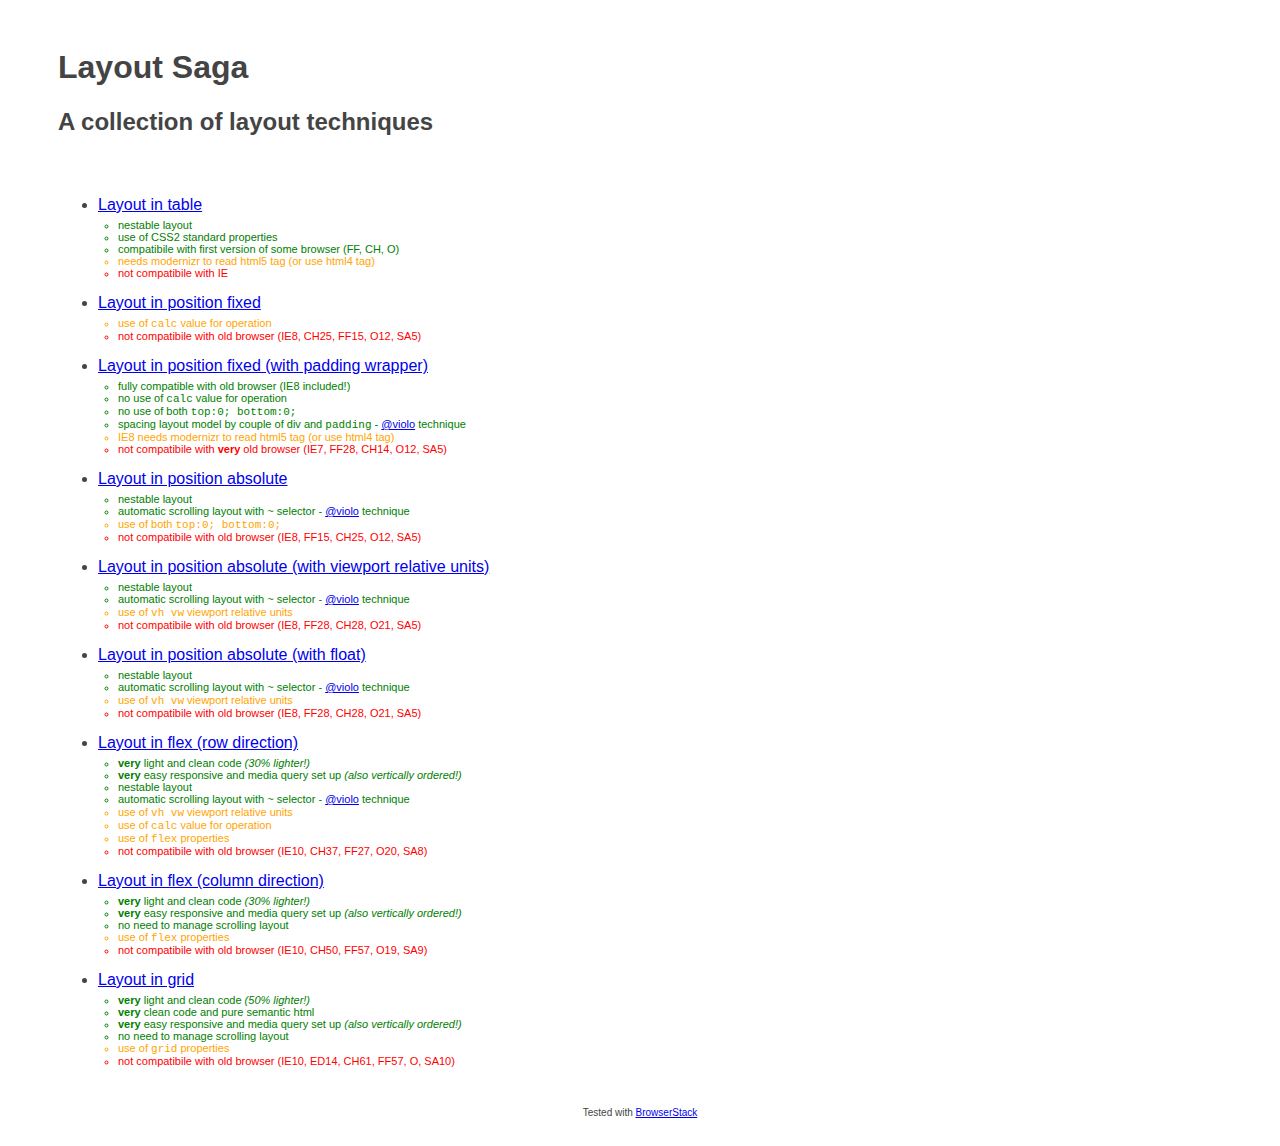
<file: index.html>
<!DOCTYPE html>
<html lang="it">
    <head>
        <title>Layout Saga</title>
        <meta charset="utf-8" />
        <meta http-equiv="X-UA-Compatible" content="IE=edge" />
        <meta name="viewport" content="width=device-width, initial-scale=1.0, maximum-scale=1.0, user-scalable=no" />
        <link rel="stylesheet" href="css/style.css" media="all">
    </head>
    <body>
        <h1>Layout Saga</h1>
        <h2>A collection of layout techniques</h2>
        <ul class="layout_list">    
            <li>
                <a href="layout_table.html">Layout in table</a>
                <ul class="layout_list__item__sublist">
                    <li class="m-pros">nestable layout</li>
                    <li class="m-pros">use of CSS2 standard properties</li>
                    <li class="m-pros">compatibile with first version of some browser (FF, CH, O)</li>
                    <li class="m-warning">needs modernizr to read html5 tag (or use html4 tag)</li>
                    <li class="m-cons">not compatibile with IE</li>
                </ul>
            </li>
            <li>
                <a href="layout_position_fixed.html">Layout in position fixed</a>
                <ul class="layout_list__item__sublist">
                    <li class="m-warning">use of <code>calc</code> value for operation</li>
                    <li class="m-cons">not compatibile with old browser (IE8, CH25, FF15, O12, SA5)</li>
                </ul>
            </li>
            <li class="layout_list__item">
                <a href="layout_position_fixed_wrapper.html">Layout in position fixed (with padding wrapper)</a>
                <ul class="layout_list__item__sublist">
                    <li class="m-pros">fully compatible with old browser (IE8 included!)</li>
                    <li class="m-pros">no use of <code>calc</code> value for operation</li>
                    <li class="m-pros">no use of both <code>top:0; bottom:0;</code></li>
                    <li class="m-pros">spacing layout model by couple of div and <code>padding</code> - <a href="https://twitter.com/violo">@violo</a> technique</li>
                    <li class="m-warning">IE8 needs modernizr to read html5 tag (or use html4 tag)</li>
                    <li class="m-cons">not compatibile with <strong>very</strong> old browser (IE7, FF28, CH14, O12, SA5)</li>
                </ul>
            </li>
            <li>
                <a href="layout_position_absolute.html">Layout in position absolute</a>
                <ul class="layout_list__item__sublist">
                    <li class="m-pros">nestable layout</li>
                    <li class="m-pros">automatic scrolling layout with <code>~</code> selector  - <a href="https://twitter.com/violo">@violo</a> technique</li>
                    <li class="m-warning">use of both <code>top:0; bottom:0;</code></li>
                    <li class="m-cons">not compatibile with old browser (IE8, FF15, CH25, O12, SA5)</li>
                </ul>
            </li>
            <li>
                <a href="layout_position_absolute_relative.html">Layout in position absolute (with viewport relative units)</a>
                <ul class="layout_list__item__sublist">
                    <li class="m-pros">nestable layout</li>
                    <li class="m-pros">automatic scrolling layout with <code>~</code> selector  - <a href="https://twitter.com/violo">@violo</a> technique</li>
                    <li class="m-warning">use of <code>vh vw</code> viewport relative units</li>
                    <li class="m-cons">not compatibile with old browser (IE8, FF28, CH28, O21, SA5)</li>
                </ul>
            </li>
            <li>
                <a href="layout_float.html">Layout in position absolute (with float)</a>
                <ul class="layout_list__item__sublist">
                    <li class="m-pros">nestable layout</li>
                    <li class="m-pros">automatic scrolling layout with <code>~</code> selector  - <a href="https://twitter.com/violo">@violo</a> technique</li>
                    <li class="m-warning">use of <code>vh vw</code> viewport relative units</li>
                    <li class="m-cons">not compatibile with old browser (IE8, FF28, CH28, O21, SA5)</li>
                </ul>
            </li>
            <li>
                <a href="layout_flexbox_row_direction.html">Layout in flex (row direction)</a>
                <ul class="layout_list__item__sublist">
                    <li class="m-pros"><strong>very</strong> light and clean code <em>(30% lighter!)</em></li>
                    <li class="m-pros"><strong>very</strong> easy responsive and media query set up <em>(also vertically ordered!)</em></li>
                    <li class="m-pros">nestable layout</li>
                    <li class="m-pros">automatic scrolling layout with <code>~</code> selector  - <a href="https://twitter.com/violo">@violo</a> technique</li>
                    <li class="m-warning">use of <code>vh vw</code> viewport relative units</li>
                    <li class="m-warning">use of <code>calc</code> value for operation</li>
                    <li class="m-warning">use of <code>flex</code> properties</li>
                    <li class="m-cons">not compatibile with old browser (IE10, CH37, FF27, O20, SA8)</li>
                </ul>
            </li>
            <li>
                <a href="layout_flexbox_column_direction.html">Layout in flex (column direction)</a>
                <ul class="layout_list__item__sublist">
                    <li class="m-pros"><strong>very</strong> light and clean code <em>(30% lighter!)</em></li>
                    <li class="m-pros"><strong>very</strong> easy responsive and media query set up <em>(also vertically ordered!)</em></li>
                    <li class="m-pros">no need to manage scrolling layout</li>
                    <li class="m-warning">use of <code>flex</code> properties</li>
                    <li class="m-cons">not compatibile with old browser (IE10, CH50, FF57, O19, SA9)</li>
                </ul>
            </li>
            <li>
                <a href="layout_grid.html">Layout in grid</a>
                <ul class="layout_list__item__sublist">
                    <li class="m-pros"><strong>very</strong> light and clean code <em>(50% lighter!)</em></li>
                    <li class="m-pros"><strong>very</strong> clean code and pure semantic html</li>
                    <li class="m-pros"><strong>very</strong> easy responsive and media query set up <em>(also vertically ordered!)</em></li>
                    <li class="m-pros">no need to manage scrolling layout</li>
                    <li class="m-warning">use of <code>grid</code> properties</li>
                    <li class="m-cons">not compatibile with old browser (IE10, ED14, CH61, FF57, O, SA10)</li>
                </ul>
            </li>
        </ul>
        <p class="reference">Tested with <a href="http://www.browserstack.com/">BrowserStack</a></p>
    </body>
</html>
</file>
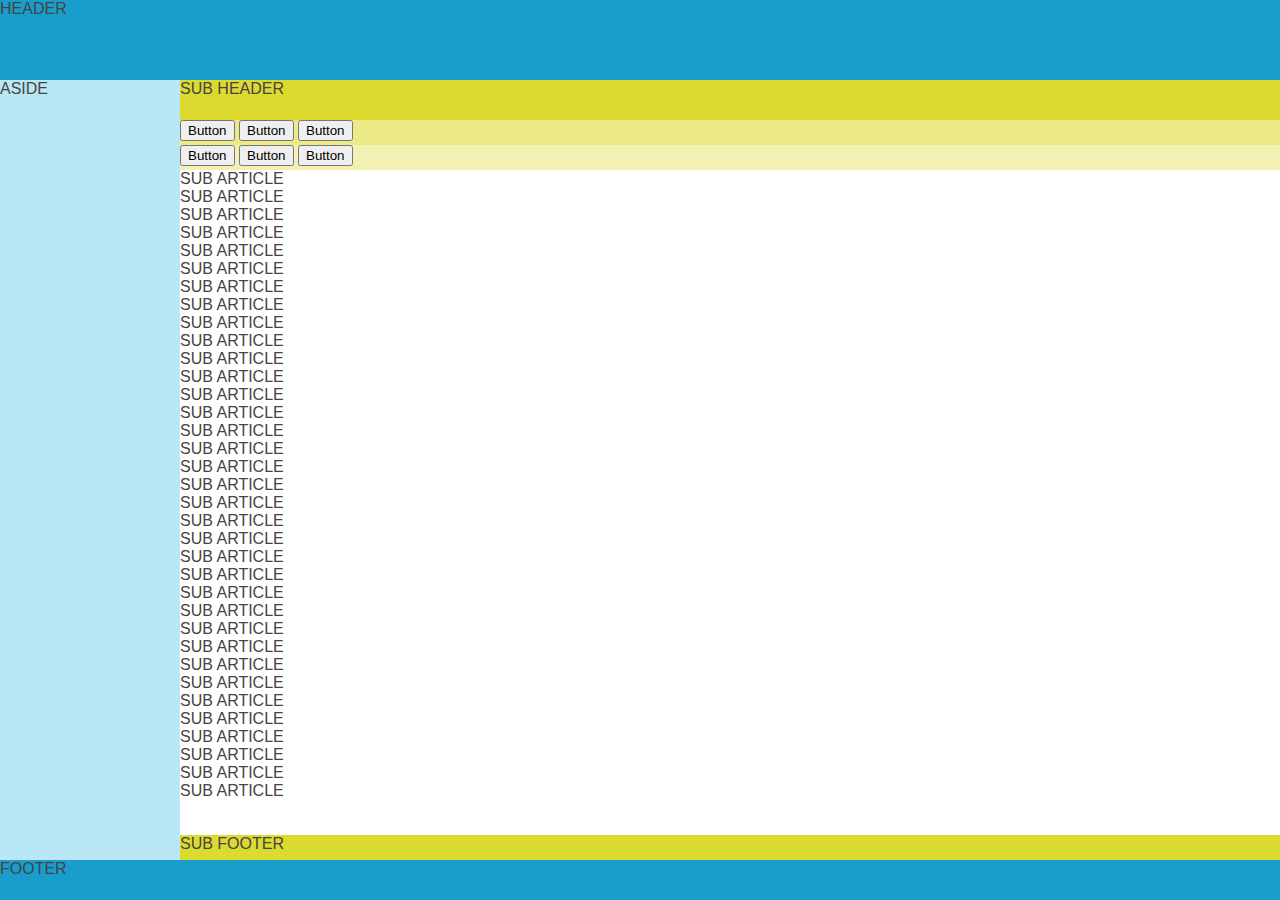
<file: layout_flexbox.html>
<!DOCTYPE html>
<html lang="it">
    <head>
        <title>Layout in flex box</title>
        <meta charset="utf-8" />
        <meta http-equiv="X-UA-Compatible" content="IE=edge" />
        <meta name="viewport" content="width=device-width, initial-scale=1.0, maximum-scale=1.0, user-scalable=no" />
        <link rel="stylesheet" href="css/style_layout_flexbox.css" media="all">
    </head>
    <body>
        <div class="l-layout_wrapper">
            <header class="l-main_header">HEADER</header>
            <article class="l-main_article">
                <header class="l-sub_header">
                SUB HEADER
                </header>
                <nav class="l-sub_nav">
                    <button><span>Button</span></button>
                    <button><span>Button</span></button>
                    <button><span>Button</span></button>
                </nav>
                <nav class="l-sub_nav2">
                    <button><span>Button</span></button>
                    <button><span>Button</span></button>
                    <button><span>Button</span></button>
                </nav>
                <article class="l-sub_article">
                    SUB ARTICLE<br />SUB ARTICLE<br />SUB ARTICLE<br />SUB ARTICLE<br />SUB ARTICLE<br />
                    SUB ARTICLE<br />SUB ARTICLE<br />SUB ARTICLE<br />SUB ARTICLE<br />SUB ARTICLE<br />
                    SUB ARTICLE<br />SUB ARTICLE<br />SUB ARTICLE<br />SUB ARTICLE<br />SUB ARTICLE<br />
                    SUB ARTICLE<br />SUB ARTICLE<br />SUB ARTICLE<br />SUB ARTICLE<br />SUB ARTICLE<br />
                    SUB ARTICLE<br />SUB ARTICLE<br />SUB ARTICLE<br />SUB ARTICLE<br />SUB ARTICLE<br />
                    SUB ARTICLE<br />SUB ARTICLE<br />SUB ARTICLE<br />SUB ARTICLE<br />SUB ARTICLE<br />
                    SUB ARTICLE<br />SUB ARTICLE<br />SUB ARTICLE<br />SUB ARTICLE<br />SUB ARTICLE<br />
                </article>
                <footer class="l-sub_footer">
                    SUB FOOTER
                </footer>
            </article>
            <aside class="l-main_aside aside-1">
                ASIDE
            </aside>
            <footer class="l-main_footer">
                FOOTER
            </footer>
        </div>
    </body>
</html>
</file>
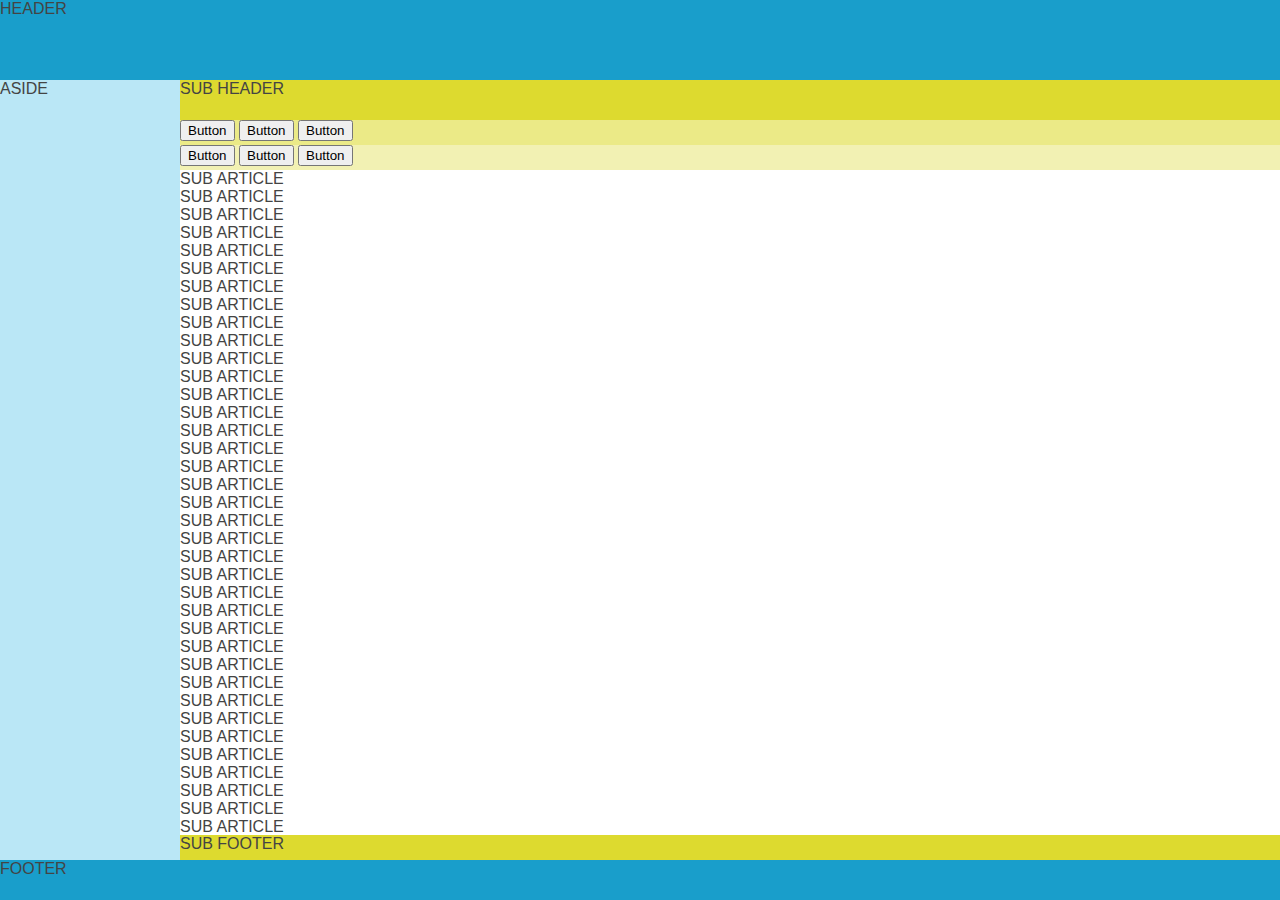
<file: layout_flexbox_column_direction.html>
<!DOCTYPE html>
<html lang="it">
    <head>
        <title>Layout in flex box (column direction)</title>
        <meta charset="utf-8" />
        <meta http-equiv="X-UA-Compatible" content="IE=edge" />
        <meta name="viewport" content="width=device-width, initial-scale=1.0, maximum-scale=1.0, user-scalable=no" />
        <link rel="stylesheet" href="css/style_layout_flexbox_column_direction.css" media="all">
    </head>
    <body>
        <div class="l-layout_wrapper">
            <header class="l-main_header">HEADER</header>
            <article class="l-main_article">
                <div class="l-layout_row_wrapper">
                    <div class="l-main_aside">
                        ASIDE
                    </div>
                    <div class="l-sub_article">
                        <div class="l-layout_column_wrapper">
                            <header class="l-sub_header">
                                SUB HEADER
                            </header>
                            <nav class="l-sub_nav">
                                <button><span>Button</span></button>
                                <button><span>Button</span></button>
                                <button><span>Button</span></button>
                            </nav>
                            <nav class="l-sub_nav2">
                                <button><span>Button</span></button>
                                <button><span>Button</span></button>
                                <button><span>Button</span></button>
                            </nav>
                            <footer class="l-sub_footer">
                                SUB FOOTER
                            </footer>
                            <article class="l-sub_article2">
                                SUB ARTICLE<br />SUB ARTICLE<br />SUB ARTICLE<br />SUB ARTICLE<br />SUB ARTICLE<br />
                                SUB ARTICLE<br />SUB ARTICLE<br />SUB ARTICLE<br />SUB ARTICLE<br />SUB ARTICLE<br />
                                SUB ARTICLE<br />SUB ARTICLE<br />SUB ARTICLE<br />SUB ARTICLE<br />SUB ARTICLE<br />
                                SUB ARTICLE<br />SUB ARTICLE<br />SUB ARTICLE<br />SUB ARTICLE<br />SUB ARTICLE<br />
                                SUB ARTICLE<br />SUB ARTICLE<br />SUB ARTICLE<br />SUB ARTICLE<br />SUB ARTICLE<br />
                                SUB ARTICLE<br />SUB ARTICLE<br />SUB ARTICLE<br />SUB ARTICLE<br />SUB ARTICLE<br />
                                SUB ARTICLE<br />SUB ARTICLE<br />SUB ARTICLE<br />SUB ARTICLE<br />SUB ARTICLE<br />
                                SUB ARTICLE<br />SUB ARTICLE<br />SUB ARTICLE<br />SUB ARTICLE<br />SUB ARTICLE<br />
                            </article>
                        </div>
                    </div>
                </div>
            </article>
            <footer class="l-main_footer">
                FOOTER
            </footer>
        </div>
    </body>
</html>
</file>
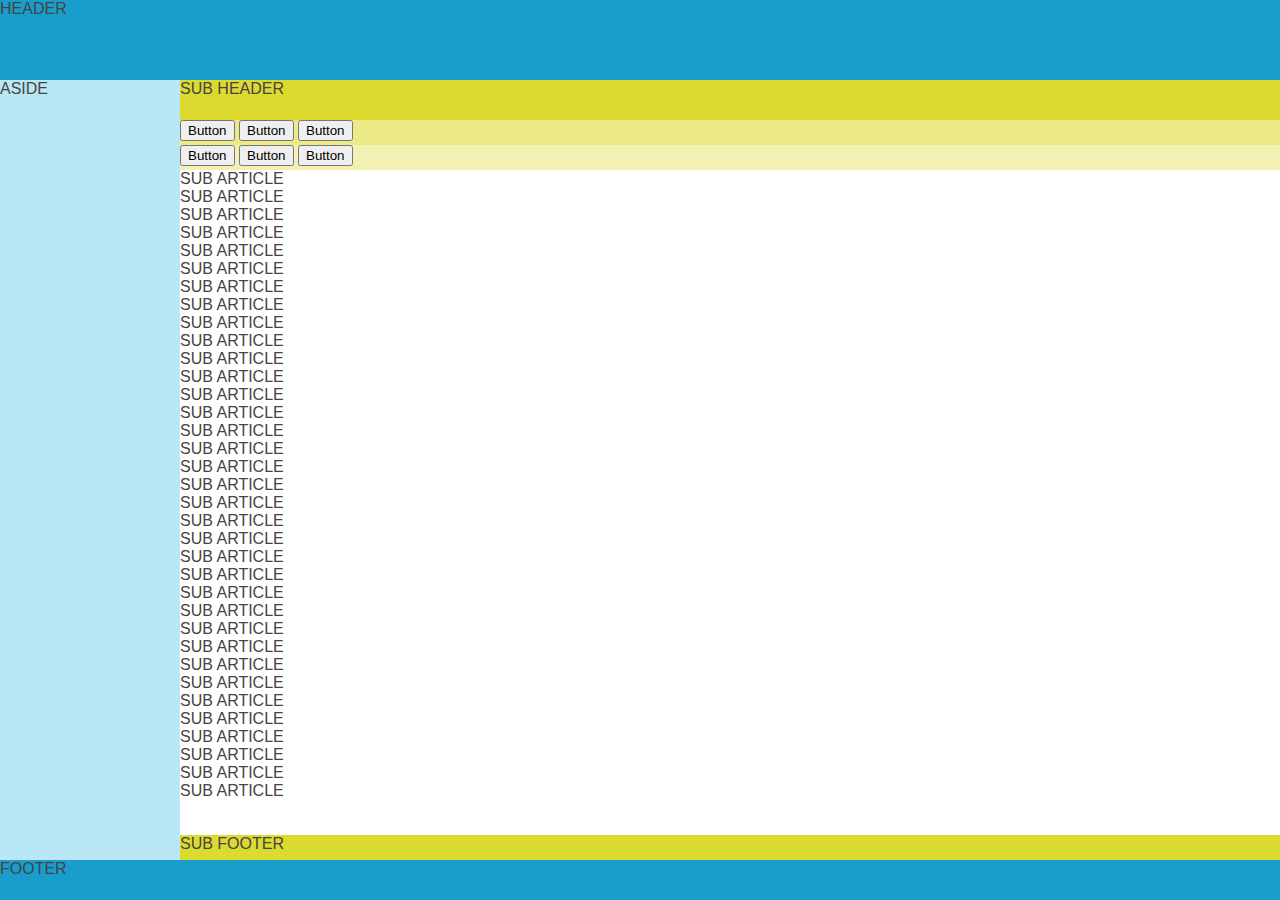
<file: layout_flexbox_row_direction.html>
<!DOCTYPE html>
<html lang="it">
    <head>
        <title>Layout in flex box (row direction)</title>
        <meta charset="utf-8" />
        <meta http-equiv="X-UA-Compatible" content="IE=edge" />
        <meta name="viewport" content="width=device-width, initial-scale=1.0, maximum-scale=1.0, user-scalable=no" />
        <link rel="stylesheet" href="css/style_layout_flexbox_row_direction.css" media="all">
    </head>
    <body>
        <div class="l-layout_wrapper">
            <header class="l-main_header">HEADER</header>
            <article class="l-main_article">
                <header class="l-sub_header">
                SUB HEADER
                </header>
                <nav class="l-sub_nav">
                    <button><span>Button</span></button>
                    <button><span>Button</span></button>
                    <button><span>Button</span></button>
                </nav>
                <nav class="l-sub_nav2">
                    <button><span>Button</span></button>
                    <button><span>Button</span></button>
                    <button><span>Button</span></button>
                </nav>
                <article class="l-sub_article">
                    SUB ARTICLE<br />SUB ARTICLE<br />SUB ARTICLE<br />SUB ARTICLE<br />SUB ARTICLE<br />
                    SUB ARTICLE<br />SUB ARTICLE<br />SUB ARTICLE<br />SUB ARTICLE<br />SUB ARTICLE<br />
                    SUB ARTICLE<br />SUB ARTICLE<br />SUB ARTICLE<br />SUB ARTICLE<br />SUB ARTICLE<br />
                    SUB ARTICLE<br />SUB ARTICLE<br />SUB ARTICLE<br />SUB ARTICLE<br />SUB ARTICLE<br />
                    SUB ARTICLE<br />SUB ARTICLE<br />SUB ARTICLE<br />SUB ARTICLE<br />SUB ARTICLE<br />
                    SUB ARTICLE<br />SUB ARTICLE<br />SUB ARTICLE<br />SUB ARTICLE<br />SUB ARTICLE<br />
                    SUB ARTICLE<br />SUB ARTICLE<br />SUB ARTICLE<br />SUB ARTICLE<br />SUB ARTICLE<br />
                </article>
                <footer class="l-sub_footer">
                    SUB FOOTER
                </footer>
            </article>
            <aside class="l-main_aside aside-1">
                ASIDE
            </aside>
            <footer class="l-main_footer">
                FOOTER
            </footer>
        </div>
    </body>
</html>
</file>
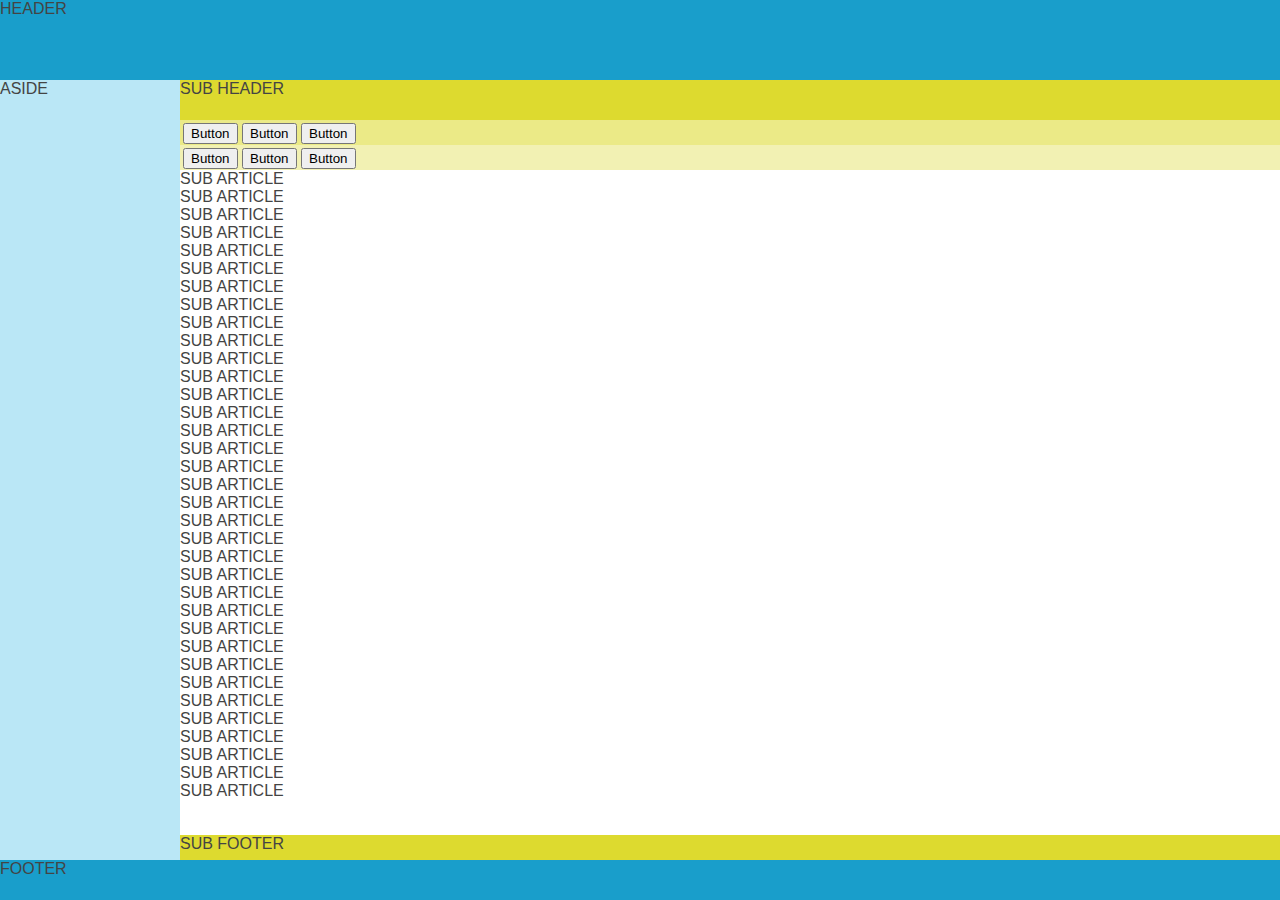
<file: layout_float.html>
<!DOCTYPE html>
<html lang="it">
    <head>
        <title>Layout in position absolute e float</title>
        <meta charset="utf-8" />
        <meta http-equiv="X-UA-Compatible" content="IE=edge" />
        <meta name="viewport" content="width=device-width, initial-scale=1.0, maximum-scale=1.0, user-scalable=no" />
        <link rel="stylesheet" href="css/style_layout_position_absolute_float.css" media="all">
    </head>
    <body>
        <header class="l-main_header">
            HEADER
        </header>
        <aside class="l-main_aside">
            ASIDE
        </aside>
        <article class="l-main_article_side">
            <header class="l-sub_header">
                SUB HEADER
            </header>
            <nav class="l-sub_nav">
                <button><span>Button</span></button>
                <button><span>Button</span></button>
                <button><span>Button</span></button>
            </nav>
            <nav class="l-sub_nav2">
                <button><span>Button</span></button>
                <button><span>Button</span></button>
                <button><span>Button</span></button>
            </nav>
            <article class="l-sub_article">
                SUB ARTICLE<br />SUB ARTICLE<br />SUB ARTICLE<br />SUB ARTICLE<br />SUB ARTICLE<br />
                SUB ARTICLE<br />SUB ARTICLE<br />SUB ARTICLE<br />SUB ARTICLE<br />SUB ARTICLE<br />
                SUB ARTICLE<br />SUB ARTICLE<br />SUB ARTICLE<br />SUB ARTICLE<br />SUB ARTICLE<br />
                SUB ARTICLE<br />SUB ARTICLE<br />SUB ARTICLE<br />SUB ARTICLE<br />SUB ARTICLE<br />
                SUB ARTICLE<br />SUB ARTICLE<br />SUB ARTICLE<br />SUB ARTICLE<br />SUB ARTICLE<br />
                SUB ARTICLE<br />SUB ARTICLE<br />SUB ARTICLE<br />SUB ARTICLE<br />SUB ARTICLE<br />
                SUB ARTICLE<br />SUB ARTICLE<br />SUB ARTICLE<br />SUB ARTICLE<br />SUB ARTICLE<br />
            </article>
            <footer class="l-sub_footer">
                SUB FOOTER
            </footer>
        </article>
        <footer class="l-main_footer">
            FOOTER
        </footer>
    </body>
</html>
</file>
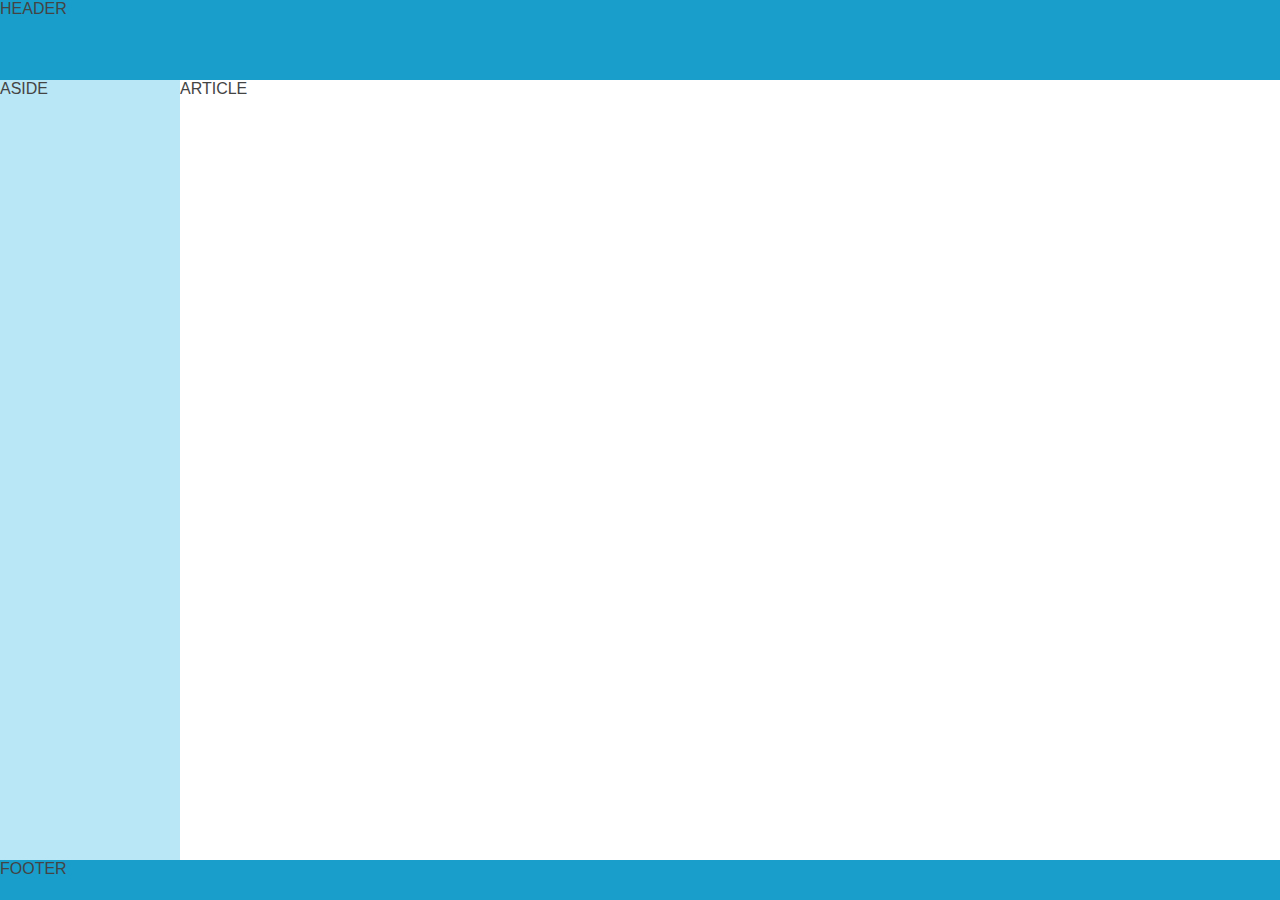
<file: layout_grid.html>
<!DOCTYPE html>
<html lang="it">
    <head>
        <title>Layout in flex box (column direction)</title>
        <meta charset="utf-8" />
        <meta http-equiv="X-UA-Compatible" content="IE=edge" />
        <meta name="viewport" content="width=device-width, initial-scale=1.0, maximum-scale=1.0, user-scalable=no" />
        <link rel="stylesheet" href="css/style_layout_grid.css" media="all">
    </head>
    <body>
        <div class="l-layout_wrapper">
            <header class="l-main_header">HEADER</header>
            <article class="l-main_article">
                ARTICLE<br />
            </article>
            <aside class="l-main_aside aside-1">
                ASIDE
            </aside>
            <footer class="l-main_footer">
                FOOTER
            </footer>
        </div>
    </body>
</html>
</file>
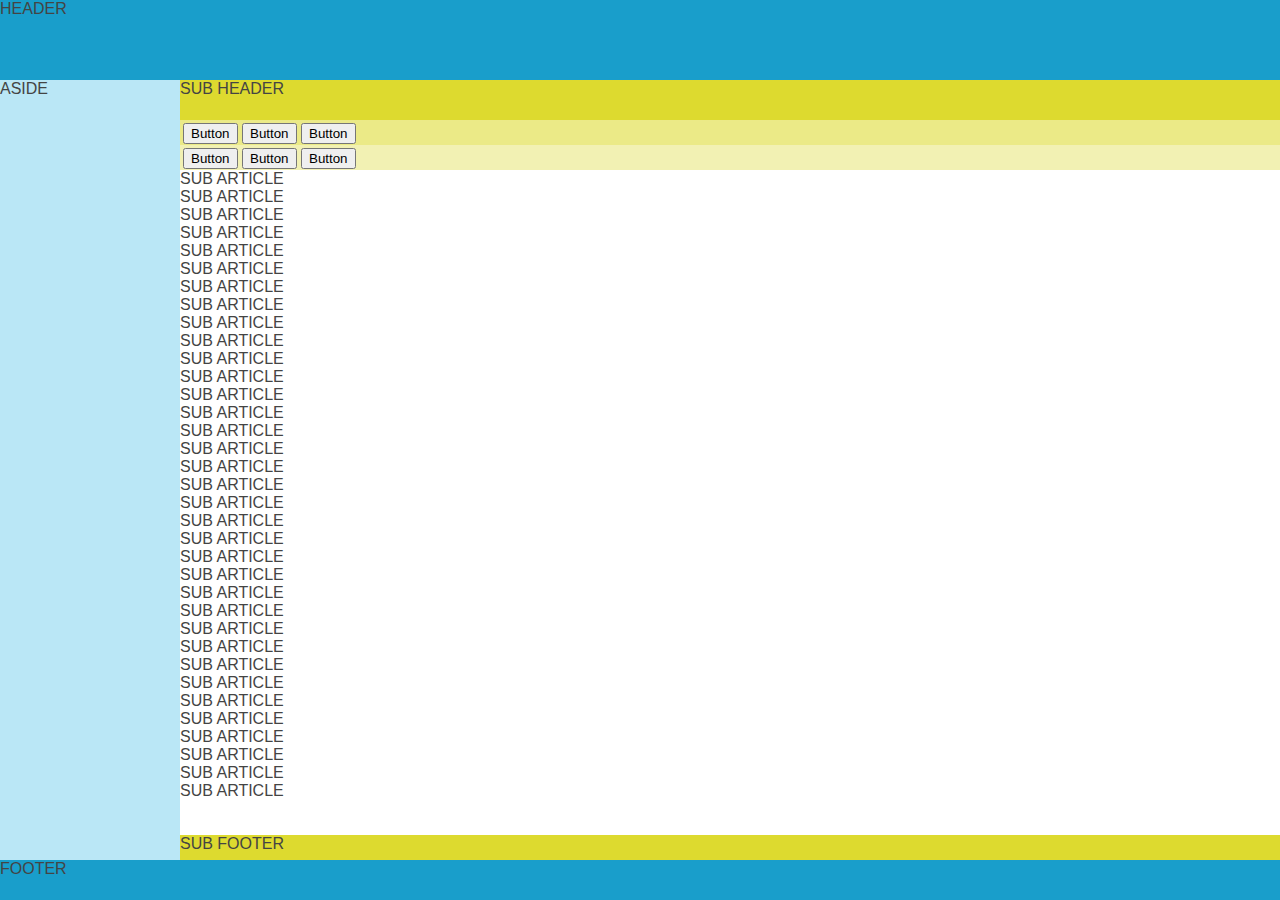
<file: layout_position_absolute.html>
<!DOCTYPE html>
<html lang="it">
    <head>
        <title>Layout in position absolute</title>
        <meta charset="utf-8" />
        <meta http-equiv="X-UA-Compatible" content="IE=edge" />
        <meta name="viewport" content="width=device-width, initial-scale=1.0, maximum-scale=1.0, user-scalable=no" />
        <link rel="stylesheet" href="css/style_layout_position_absolute.css" media="all">
    </head>
    <body>
        <header class="l-main_header">
            HEADER
        </header>
        <aside class="l-main_aside">
            ASIDE
        </aside>
        <article class="l-main_article_side">
            <header class="l-sub_header">
                SUB HEADER
            </header>
            <nav class="l-sub_nav">
                <button><span>Button</span></button>
                <button><span>Button</span></button>
                <button><span>Button</span></button>
            </nav>
            <nav class="l-sub_nav2">
                <button><span>Button</span></button>
                <button><span>Button</span></button>
                <button><span>Button</span></button>
            </nav>
            <article class="l-sub_article">
                SUB ARTICLE<br />SUB ARTICLE<br />SUB ARTICLE<br />SUB ARTICLE<br />SUB ARTICLE<br />
                SUB ARTICLE<br />SUB ARTICLE<br />SUB ARTICLE<br />SUB ARTICLE<br />SUB ARTICLE<br />
                SUB ARTICLE<br />SUB ARTICLE<br />SUB ARTICLE<br />SUB ARTICLE<br />SUB ARTICLE<br />
                SUB ARTICLE<br />SUB ARTICLE<br />SUB ARTICLE<br />SUB ARTICLE<br />SUB ARTICLE<br />
                SUB ARTICLE<br />SUB ARTICLE<br />SUB ARTICLE<br />SUB ARTICLE<br />SUB ARTICLE<br />
                SUB ARTICLE<br />SUB ARTICLE<br />SUB ARTICLE<br />SUB ARTICLE<br />SUB ARTICLE<br />
                SUB ARTICLE<br />SUB ARTICLE<br />SUB ARTICLE<br />SUB ARTICLE<br />SUB ARTICLE<br />
            </article>
            <footer class="l-sub_footer">
                SUB FOOTER
            </footer>
        </article>
        <footer class="l-main_footer">
            FOOTER
        </footer>
    </body>
</html>
</file>
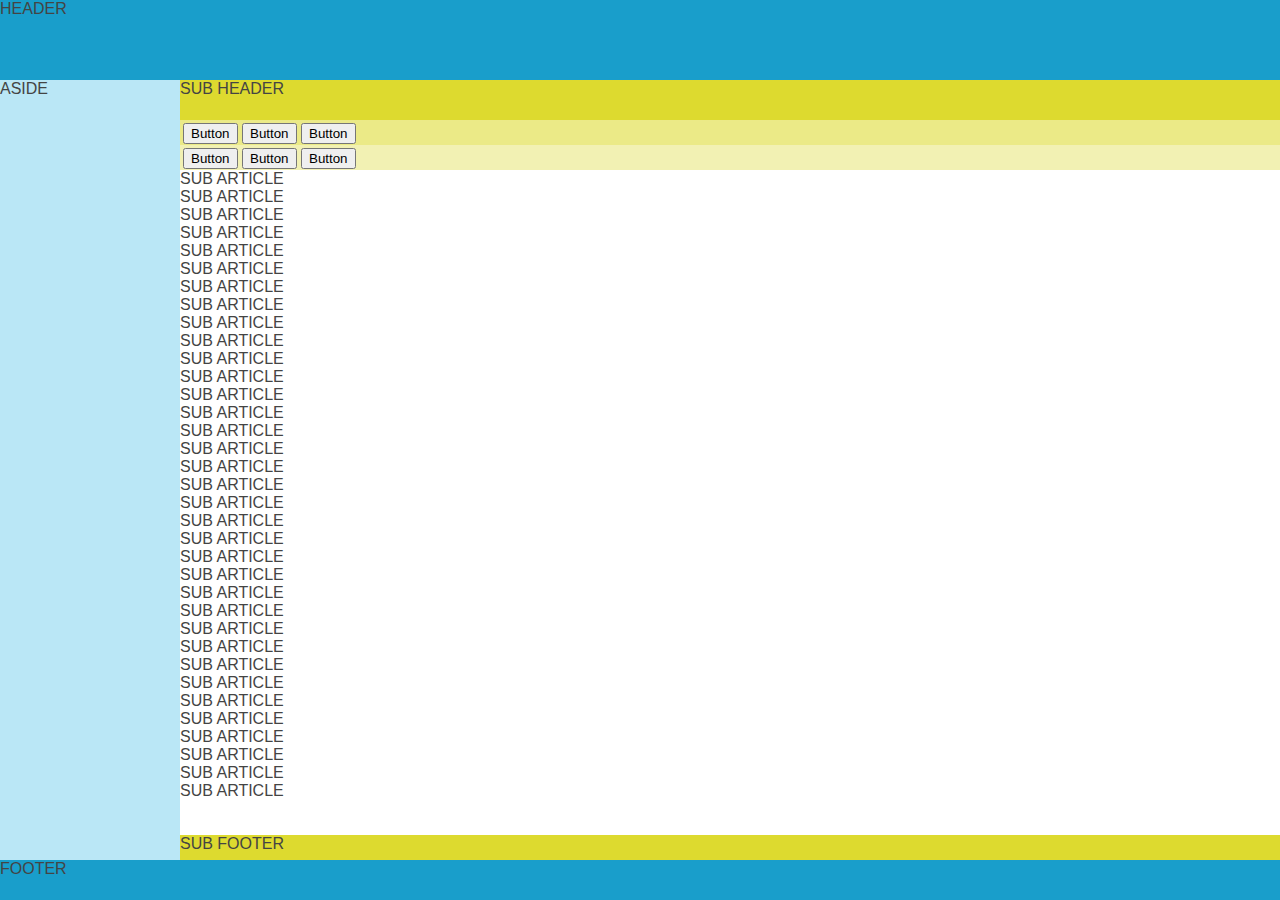
<file: layout_position_absolute_relative.html>
<!DOCTYPE html>
<html lang="it">
    <head>
        <title>Layout in position absolute (with viewport relative units)</title>
        <meta charset="utf-8" />
        <meta http-equiv="X-UA-Compatible" content="IE=edge" />
        <meta name="viewport" content="width=device-width, initial-scale=1.0, maximum-scale=1.0, user-scalable=no" />
        <link rel="stylesheet" href="css/style_layout_position_absolute_relative.css" media="all">
    </head>
    <body>
        <header class="l-main_header">
            HEADER
        </header>
        <aside class="l-main_aside">
            ASIDE
        </aside>
        <article class="l-main_article_side">
            <header class="l-sub_header">
                SUB HEADER
            </header>
            <nav class="l-sub_nav">
                <button><span>Button</span></button>
                <button><span>Button</span></button>
                <button><span>Button</span></button>
            </nav>
            <nav class="l-sub_nav2">
                <button><span>Button</span></button>
                <button><span>Button</span></button>
                <button><span>Button</span></button>
            </nav>
            <article class="l-sub_article">
                SUB ARTICLE<br />SUB ARTICLE<br />SUB ARTICLE<br />SUB ARTICLE<br />SUB ARTICLE<br />
                SUB ARTICLE<br />SUB ARTICLE<br />SUB ARTICLE<br />SUB ARTICLE<br />SUB ARTICLE<br />
                SUB ARTICLE<br />SUB ARTICLE<br />SUB ARTICLE<br />SUB ARTICLE<br />SUB ARTICLE<br />
                SUB ARTICLE<br />SUB ARTICLE<br />SUB ARTICLE<br />SUB ARTICLE<br />SUB ARTICLE<br />
                SUB ARTICLE<br />SUB ARTICLE<br />SUB ARTICLE<br />SUB ARTICLE<br />SUB ARTICLE<br />
                SUB ARTICLE<br />SUB ARTICLE<br />SUB ARTICLE<br />SUB ARTICLE<br />SUB ARTICLE<br />
                SUB ARTICLE<br />SUB ARTICLE<br />SUB ARTICLE<br />SUB ARTICLE<br />SUB ARTICLE<br />
            </article>
            <footer class="l-sub_footer">
                SUB FOOTER
            </footer>
        </article>
        <footer class="l-main_footer">
            FOOTER
        </footer>
    </body>
</html>
</file>
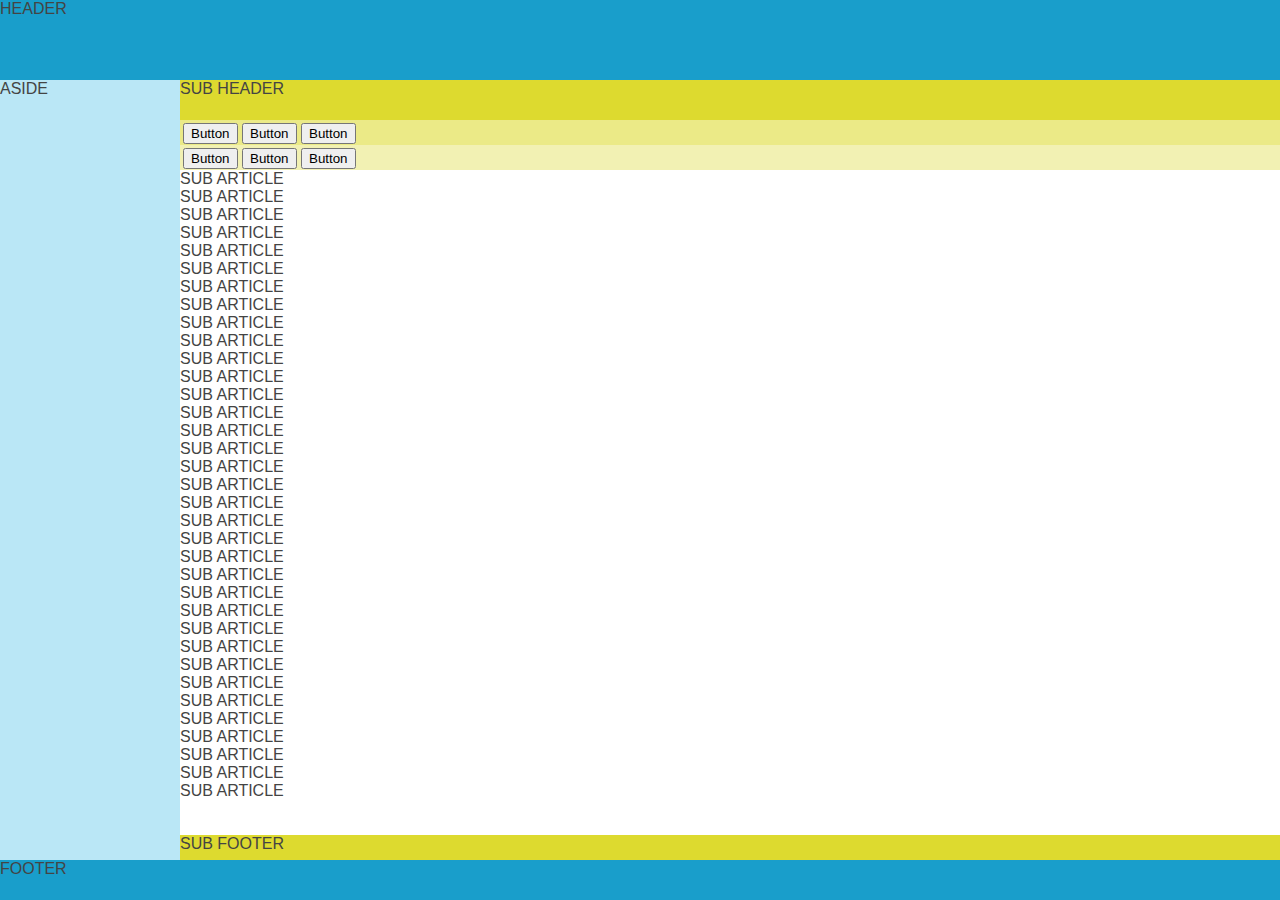
<file: layout_position_fixed.html>
<!DOCTYPE html>
<html lang="it">
    <head>
        <title>Layout: in position fixed</title>
        <meta charset="utf-8" />
        <meta http-equiv="X-UA-Compatible" content="IE=edge" />
        <meta name="viewport" content="width=device-width, initial-scale=1.0, maximum-scale=1.0, user-scalable=no" />
        <link rel="stylesheet" href="css/style_layout_position_fixed.css" media="all">
    </head>
    <body>
        <header class="l-main_header">
            HEADER
        </header>
        <aside class="l-main_aside">
            ASIDE
        </aside>
        <article class="l-main_article_side">
            <header class="l-sub_header">
                SUB HEADER
            </header>
            <nav class="l-sub_nav">
                <button><span>Button</span></button>
                <button><span>Button</span></button>
                <button><span>Button</span></button>
            </nav>
            <nav class="l-sub_nav2">
                <button><span>Button</span></button>
                <button><span>Button</span></button>
                <button><span>Button</span></button>
            </nav>
            <article class="l-sub_article">
                SUB ARTICLE<br />SUB ARTICLE<br />SUB ARTICLE<br />SUB ARTICLE<br />SUB ARTICLE<br />
                SUB ARTICLE<br />SUB ARTICLE<br />SUB ARTICLE<br />SUB ARTICLE<br />SUB ARTICLE<br />
                SUB ARTICLE<br />SUB ARTICLE<br />SUB ARTICLE<br />SUB ARTICLE<br />SUB ARTICLE<br />
                SUB ARTICLE<br />SUB ARTICLE<br />SUB ARTICLE<br />SUB ARTICLE<br />SUB ARTICLE<br />
                SUB ARTICLE<br />SUB ARTICLE<br />SUB ARTICLE<br />SUB ARTICLE<br />SUB ARTICLE<br />
                SUB ARTICLE<br />SUB ARTICLE<br />SUB ARTICLE<br />SUB ARTICLE<br />SUB ARTICLE<br />
                SUB ARTICLE<br />SUB ARTICLE<br />SUB ARTICLE<br />SUB ARTICLE<br />SUB ARTICLE<br />
            </article>
            <footer class="l-sub_footer">
                SUB FOOTER
            </footer>
        </article>
        <footer class="l-main_footer">
            FOOTER
        </footer>
    </body>
</html>
</file>
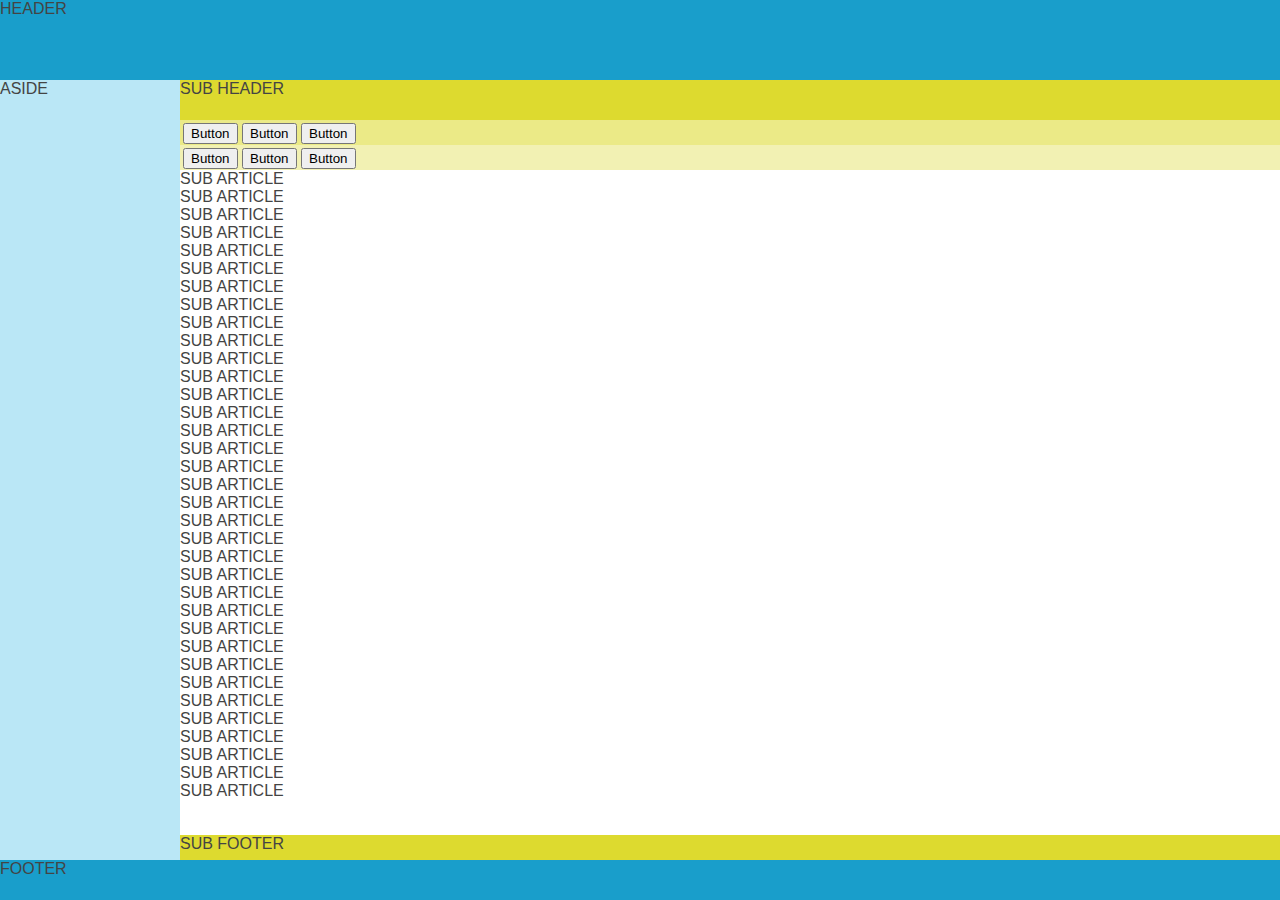
<file: layout_position_fixed_wrapper.html>
<!DOCTYPE html>
<html lang="it">
    <head>
        <title>Layout in position fixed (with padding wrapper)</title>
        <meta charset="utf-8" />
        <meta http-equiv="X-UA-Compatible" content="IE=edge" />
        <meta name="viewport" content="width=device-width, initial-scale=1.0, maximum-scale=1.0, user-scalable=no" />
        <link rel="stylesheet" href="css/style_layout_position_fixed_wrapper.css" media="all">
        <script type="text/javascript" src="js/modernizr-custom.js"></script>
    </head>
    <body>
        <header class="l-main_header">
            HEADER
        </header>
        <aside class="l-main_aside">
            <div class="l-main_aside__inner">
                ASIDE
            </div>
        </aside>
        <article class="l-main_article_side">
            <div class="l-main_article_side__inner">
                <header class="l-sub_header">
                    SUB HEADER
                </header>
                <nav class="l-sub_nav">
                    <button><span>Button</span></button>
                    <button><span>Button</span></button>
                    <button><span>Button</span></button>
                </nav>
                <nav class="l-sub_nav2">
                    <button><span>Button</span></button>
                    <button><span>Button</span></button>
                    <button><span>Button</span></button>
                </nav>
                <article class="l-sub_article">
                    SUB ARTICLE<br />SUB ARTICLE<br />SUB ARTICLE<br />SUB ARTICLE<br />SUB ARTICLE<br />
                    SUB ARTICLE<br />SUB ARTICLE<br />SUB ARTICLE<br />SUB ARTICLE<br />SUB ARTICLE<br />
                    SUB ARTICLE<br />SUB ARTICLE<br />SUB ARTICLE<br />SUB ARTICLE<br />SUB ARTICLE<br />
                    SUB ARTICLE<br />SUB ARTICLE<br />SUB ARTICLE<br />SUB ARTICLE<br />SUB ARTICLE<br />
                    SUB ARTICLE<br />SUB ARTICLE<br />SUB ARTICLE<br />SUB ARTICLE<br />SUB ARTICLE<br />
                    SUB ARTICLE<br />SUB ARTICLE<br />SUB ARTICLE<br />SUB ARTICLE<br />SUB ARTICLE<br />
                    SUB ARTICLE<br />SUB ARTICLE<br />SUB ARTICLE<br />SUB ARTICLE<br />SUB ARTICLE<br />
                </article>
                <footer class="l-sub_footer">
                    SUB FOOTER
                </footer>
            </div>
        </article>
        <footer class="l-main_footer">
            FOOTER
        </footer>
    </body>
</html>
</file>
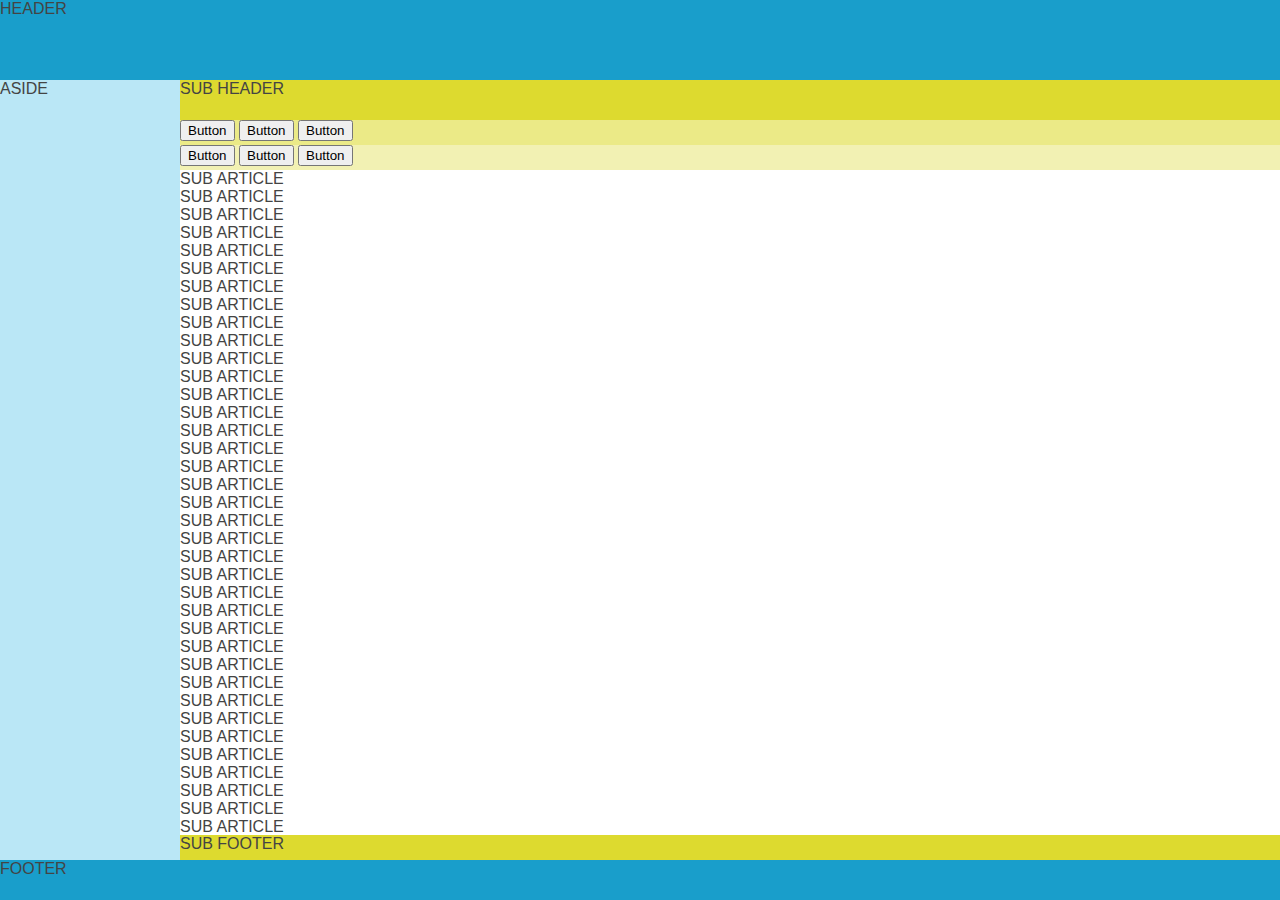
<file: layout_table.html>
<!DOCTYPE html>
<html lang="it">
    <head>
        <title>Layout: in table</title>
        <meta charset="utf-8" />
        <meta http-equiv="X-UA-Compatible" content="IE=edge" />
        <meta name="viewport" content="width=device-width, initial-scale=1.0, maximum-scale=1.0, user-scalable=no" />
        <link rel="stylesheet" href="css/style_layout_table.css" media="all">
    </head>
    <body>
        <table class="l-table_layout">
            <thead class="l-main_header">
                <tr>
                    <th colspan="2">HEADER</th>
                </tr>
            </thead>
            <tbody class="l-table_body">
                <tr>
                    <td class="l-main_aside">
                        ASIDE
                    </td>
                    <td class="l-main_article_side">
                        <div class="l-main_article_side__inner">
                            <table class="l-table_layout">
                                <thead class="l-sub_header">
                                    <tr>
                                        <th colspan="2">SUB HEADER</th>
                                    </tr>
                                </thead>
                                <tbody class="l-table_body">
                                    <tr>
                                        <td class="l-sub_nav">
                                            <button><span>Button</span></button>
                                            <button><span>Button</span></button>
                                            <button><span>Button</span></button>
                                        </td>
                                    </tr>
                                    <tr>
                                        <td class="l-sub_nav2">
                                            <button><span>Button</span></button>
                                            <button><span>Button</span></button>
                                            <button><span>Button</span></button>
                                        </td>
                                    </tr>
                                    <tr>
                                        <td class="l-sub_article">
                                            <div class="l-sub_article__inner">
                                                SUB ARTICLE<br />SUB ARTICLE<br />SUB ARTICLE<br />SUB ARTICLE<br />SUB ARTICLE<br />SUB ARTICLE<br />SUB ARTICLE<br />SUB ARTICLE<br />
                                                SUB ARTICLE<br />SUB ARTICLE<br />SUB ARTICLE<br />SUB ARTICLE<br />SUB ARTICLE<br />SUB ARTICLE<br />SUB ARTICLE<br />SUB ARTICLE<br />
                                                SUB ARTICLE<br />SUB ARTICLE<br />SUB ARTICLE<br />SUB ARTICLE<br />SUB ARTICLE<br />SUB ARTICLE<br />SUB ARTICLE<br />SUB ARTICLE<br />
                                                SUB ARTICLE<br />SUB ARTICLE<br />SUB ARTICLE<br />SUB ARTICLE<br />SUB ARTICLE<br />SUB ARTICLE<br />SUB ARTICLE<br />SUB ARTICLE<br />
                                                SUB ARTICLE<br />SUB ARTICLE<br />SUB ARTICLE<br />SUB ARTICLE<br />SUB ARTICLE<br />SUB ARTICLE<br />SUB ARTICLE<br />SUB ARTICLE<br />
                                                SUB ARTICLE<br />SUB ARTICLE<br />SUB ARTICLE<br />SUB ARTICLE<br />SUB ARTICLE<br />SUB ARTICLE<br />SUB ARTICLE<br />SUB ARTICLE<br />
                                                SUB ARTICLE<br />SUB ARTICLE<br />SUB ARTICLE<br />SUB ARTICLE<br />SUB ARTICLE<br />SUB ARTICLE<br />SUB ARTICLE<br />SUB ARTICLE<br />
                                                SUB ARTICLE<br />SUB ARTICLE<br />SUB ARTICLE<br />SUB ARTICLE<br />SUB ARTICLE<br />SUB ARTICLE<br />SUB ARTICLE<br />SUB ARTICLE<br />
                                            </div>
                                        </td>
                                    </tr>
                                </tbody>
                                <tfoot class="l-sub_footer">
                                    <tr>
                                        <td colspan="2">SUB FOOTER</td>
                                    </tr>
                                </tfoot>
                            </table>
                        </div>
                    </td>
                </tr>
            </tbody>
            <tfoot class="l-main_footer">
                <tr>
                    <td colspan="2">FOOTER</td>
                </tr>
            </tfoot>
        </table>
    </body>
</html>
</file>
<file: css/style.css>
body {
  padding: 20px 50px 10px 50px;
  font-family: Helvetica, Arial, sans-serif;
  color: #444444;
  background-color: white; }

h2 {
  margin-bottom: 60px; }

.layout_list {
  margin-bottom: 40px; }
  .layout_list .layout_list__item__sublist {
    list-style-type: circle;
    font-size: 11px;
    margin: 5px 0 15px 0;
    padding: 0 0 0 20px; }

.reference {
  font-size: 10px;
  text-align: center; }

.m-pros {
  color: green; }

.m-cons {
  color: red; }

.m-warning {
  color: orange; }

/*# sourceMappingURL=style.css.map */
</file>
<file: css/style_layout_flexbox.css>
* {
  box-sizing: border-box; }

body {
  margin: 0;
  padding: 0;
  font-family: Helvetica, Arial, sans-serif;
  color: #444444; }

.l-layout_wrapper {
  display: flex;
  flex-direction: row;
  flex-wrap: wrap;
  justify-content: flex-start;
  align-items: stretch;
  align-content: stretch; }

.l-main_header, .l-sub_header {
  order: 1;
  flex: 1 1 100%;
  height: 80px;
  background-color: #199ECB; }

.l-main_footer, .l-sub_footer {
  order: 1;
  flex: 1 1 100%;
  order: 4;
  height: 40px;
  background-color: #199ECB; }

.l-main_aside {
  order: 1;
  flex: 1 1 100%;
  order: 2;
  flex: 0 1 180px;
  background-color: #bae7f6; }

.l-main_article, .l-sub_article {
  order: 1;
  flex: 1 1 100%;
  order: 3;
  flex: 1 1 auto;
  height: calc(100vh - 120px);
  overflow-y: auto; }

.l-sub_header {
  height: 40px;
  background-color: #DDDA2F; }

.l-sub_footer {
  height: 25px;
  background-color: #DDDA2F; }

.l-sub_article {
  height: calc(100vh - 185px); }

.l-sub_nav {
  height: 25px;
  background-color: #ebea87; }

.l-sub_nav2 {
  height: 25px;
  background-color: #f2f1b3; }

.l-sub_nav ~ .l-sub_article {
  height: calc(100vh - 210px); }

.l-sub_nav ~ .l-sub_nav2 ~ .l-sub_article {
  height: calc(100vh - 235px); }

/*# sourceMappingURL=style_layout_flexbox.css.map */
</file>
<file: css/style_layout_flexbox_column_direction.css>
* {
  box-sizing: border-box; }

html {
  height: 100%; }

body {
  margin: 0;
  padding: 0;
  font-family: Helvetica, Arial, sans-serif;
  color: #444444;
  height: 100%; }

.l-layout_wrapper {
  display: flex;
  flex-flow: column nowrap;
  align-items: stretch;
  height: 100%; }

.l-main_header {
  flex: 0 0 80px;
  order: 1;
  background-color: #199ECB; }

.l-main_footer {
  flex: 0 0 40px;
  order: 3;
  background-color: #199ECB; }

.l-main_article {
  flex: 1 1;
  align-self: stretch;
  overflow-y: auto;
  order: 2; }

.l-layout_row_wrapper {
  display: flex;
  flex-flow: row nowrap;
  align-content: stretch;
  align-items: stretch;
  height: 100%; }
  .l-layout_row_wrapper .l-main_aside {
    order: 1;
    flex: 0 0 180px;
    background-color: #bae7f6;
    align-self: stretch; }
  .l-layout_row_wrapper .l-sub_article {
    flex: 1 1;
    align-self: stretch;
    overflow-y: auto;
    order: 2; }

.l-layout_column_wrapper {
  display: flex;
  flex-flow: column nowrap;
  align-items: stretch;
  height: 100%; }
  .l-layout_column_wrapper .l-sub_header {
    flex: 0 0 40px;
    order: 1;
    background-color: #DDDA2F; }
  .l-layout_column_wrapper .l-sub_nav {
    flex: 0 0 25px;
    order: 2;
    background-color: #ebea87; }
  .l-layout_column_wrapper .l-sub_nav2 {
    flex: 0 0 25px;
    order: 3;
    background-color: #f2f1b3; }
  .l-layout_column_wrapper .l-sub_article2 {
    flex: 1 1;
    align-self: stretch;
    overflow-y: auto;
    order: 4; }
  .l-layout_column_wrapper .l-sub_footer {
    flex: 0 0 25px;
    order: 5;
    background-color: #DDDA2F; }

/*# sourceMappingURL=style_layout_flexbox_column_direction.css.map */
</file>
<file: css/style_layout_flexbox_row_direction.css>
* {
  box-sizing: border-box; }

body {
  margin: 0;
  padding: 0;
  font-family: Helvetica, Arial, sans-serif;
  color: #444444; }

.l-layout_wrapper {
  display: flex;
  flex-direction: row;
  flex-wrap: wrap;
  justify-content: flex-start;
  align-items: stretch;
  align-content: stretch; }

.l-main_header, .l-sub_header {
  order: 1;
  flex: 1 1 100%;
  height: 80px;
  background-color: #199ECB; }

.l-main_footer, .l-sub_footer {
  order: 1;
  flex: 1 1 100%;
  order: 4;
  height: 40px;
  background-color: #199ECB; }

.l-main_aside {
  order: 1;
  flex: 1 1 100%;
  order: 2;
  flex: 0 1 180px;
  background-color: #bae7f6; }

.l-main_article, .l-sub_article {
  order: 1;
  flex: 1 1 100%;
  order: 3;
  flex: 1 1 auto;
  height: calc(100vh - 120px);
  overflow-y: auto; }

.l-sub_header {
  height: 40px;
  background-color: #DDDA2F; }

.l-sub_footer {
  height: 25px;
  background-color: #DDDA2F; }

.l-sub_article {
  height: calc(100vh - 185px); }

.l-sub_nav {
  height: 25px;
  background-color: #ebea87; }

.l-sub_nav2 {
  height: 25px;
  background-color: #f2f1b3; }

.l-sub_nav ~ .l-sub_article {
  height: calc(100vh - 210px); }

.l-sub_nav ~ .l-sub_nav2 ~ .l-sub_article {
  height: calc(100vh - 235px); }

/*# sourceMappingURL=style_layout_flexbox_row_direction.css.map */
</file>
<file: css/style_layout_position_absolute_float.css>
* {
  box-sizing: border-box; }

body {
  height: 100%;
  overflow: hidden;
  margin: 0;
  padding: 0;
  font-family: Helvetica, Arial, sans-serif;
  color: #444444; }

.l-main_header {
  position: absolute;
  top: 0;
  left: 0;
  height: 80px;
  width: 100%;
  background-color: #199ECB; }

.l-main_footer {
  position: absolute;
  bottom: 0;
  left: 0;
  height: 40px;
  width: 100%;
  background-color: #199ECB; }

.l-main_aside {
  position: relative;
  top: 80px;
  width: 180px;
  background-color: #bae7f6;
  float: left;
  height: calc(100vh - 80px - 40px); }

.l-main_article {
  position: absolute;
  top: 80px;
  bottom: 40px;
  left: 0;
  width: 100%;
  background-color: #ffffff;
  overflow-y: auto; }

.l-main_article_side {
  position: absolute;
  top: 80px;
  bottom: 40px;
  left: 0;
  width: 100%;
  background-color: #ffffff;
  overflow-y: auto;
  width: calc(100% - 180px);
  left: 180px; }

.l-sub_header {
  position: absolute;
  top: 0;
  left: 0;
  height: 80px;
  width: 100%;
  background-color: #199ECB;
  height: 40px;
  background-color: #DDDA2F; }

.l-sub_footer {
  position: absolute;
  bottom: 0;
  left: 0;
  height: 40px;
  width: 100%;
  background-color: #199ECB;
  height: 25px;
  background-color: #DDDA2F; }

.l-sub_article {
  position: absolute;
  top: 80px;
  bottom: 40px;
  left: 0;
  width: 100%;
  background-color: #ffffff;
  overflow-y: auto;
  top: 40px;
  bottom: 25px; }

.l-sub_nav, .l-sub_nav2 {
  position: absolute;
  top: 40px;
  left: 0;
  z-index: 2;
  height: 25px;
  width: 100%;
  background-color: #ebea87;
  padding: 3px; }

.l-sub_nav2 {
  top: 65px;
  height: 25px;
  background-color: #f2f1b3; }

.l-sub_nav ~ .l-sub_article, .l-sub_nav2 ~ .l-sub_article {
  top: 65px; }

.l-sub_nav ~ .l-sub_nav2 ~ .l-sub_article, .l-sub_nav2 ~ .l-sub_nav2 ~ .l-sub_article {
  top: 90px; }

/*# sourceMappingURL=style_layout_position_absolute_float.css.map */
</file>
<file: css/style_layout_grid.css>
* {
  box-sizing: border-box; }

html {
  height: 100%; }

body {
  margin: 0;
  padding: 0;
  font-family: Helvetica, Arial, sans-serif;
  color: #444444;
  height: 100%; }

.l-layout_wrapper {
  display: grid;
  grid-template-columns: 180px auto;
  grid-template-rows: 80px 40px 25px 25px auto 25px 40px;
  grid-template-areas: "header header" "aside subheader" "aside subnav" "aside subnav2" "aside content" "aside subfooter" "footer footer";
  height: 100%; }

.l-main_header {
  grid-area: header;
  background-color: #199ECB; }

.l-sub_header {
  grid-area: subheader;
  background-color: #DDDA2F; }

.l-sub_nav {
  grid-area: subnav;
  background-color: #ebea87; }

.l-sub_nav2 {
  grid-area: subnav2;
  background-color: #f2f1b3; }

.l-sub_article {
  grid-area: content;
  overflow-y: auto; }

.l-sub_footer {
  grid-area: subfooter;
  background-color: #DDDA2F; }

.l-main_aside {
  grid-area: aside;
  background-color: #bae7f6; }

.l-main_footer {
  grid-area: footer;
  background-color: #199ECB; }

/*# sourceMappingURL=style_layout_grid.css.map */
</file>
<file: css/style_layout_position_absolute.css>
* {
  box-sizing: border-box; }

body {
  height: 100%;
  overflow: hidden;
  margin: 0;
  padding: 0;
  font-family: Helvetica, Arial, sans-serif;
  color: #444444; }

.l-main_header {
  position: absolute;
  top: 0;
  left: 0;
  height: 80px;
  width: 100%;
  background-color: #199ECB; }

.l-main_footer {
  position: absolute;
  bottom: 0;
  left: 0;
  height: 40px;
  width: 100%;
  background-color: #199ECB; }

.l-main_aside {
  position: absolute;
  top: 80px;
  bottom: 40px;
  left: 0;
  width: 180px;
  background-color: #bae7f6; }

.l-main_article {
  position: absolute;
  top: 80px;
  bottom: 40px;
  left: 0;
  width: 100%;
  background-color: #ffffff;
  overflow-y: auto; }

.l-main_article_side {
  position: absolute;
  top: 80px;
  bottom: 40px;
  left: 0;
  width: 100%;
  background-color: #ffffff;
  overflow-y: auto;
  width: calc(100% - 180px);
  left: 180px; }

.l-sub_header {
  position: absolute;
  top: 0;
  left: 0;
  height: 80px;
  width: 100%;
  background-color: #199ECB;
  height: 40px;
  background-color: #DDDA2F; }

.l-sub_footer {
  position: absolute;
  bottom: 0;
  left: 0;
  height: 40px;
  width: 100%;
  background-color: #199ECB;
  height: 25px;
  background-color: #DDDA2F; }

.l-sub_article {
  position: absolute;
  top: 80px;
  bottom: 40px;
  left: 0;
  width: 100%;
  background-color: #ffffff;
  overflow-y: auto;
  top: 40px;
  bottom: 25px; }

.l-sub_nav, .l-sub_nav2 {
  position: absolute;
  top: 40px;
  left: 0;
  z-index: 2;
  height: 25px;
  width: 100%;
  background-color: #ebea87;
  padding: 3px; }

.l-sub_nav2 {
  top: 65px;
  height: 25px;
  background-color: #f2f1b3; }

.l-sub_nav ~ .l-sub_article, .l-sub_nav2 ~ .l-sub_article {
  top: 65px; }

.l-sub_nav ~ .l-sub_nav2 ~ .l-sub_article, .l-sub_nav2 ~ .l-sub_nav2 ~ .l-sub_article {
  top: 90px; }

/*# sourceMappingURL=style_layout_position_absolute.css.map */
</file>
<file: css/style_layout_position_absolute_relative.css>
* {
  box-sizing: border-box; }

body {
  height: 100%;
  overflow: hidden;
  margin: 0;
  padding: 0;
  font-family: Helvetica, Arial, sans-serif;
  color: #444444; }

.l-main_header {
  position: absolute;
  top: 0;
  left: 0;
  height: 80px;
  width: 100%;
  background-color: #199ECB; }

.l-main_footer {
  position: absolute;
  bottom: 0;
  left: 0;
  height: 40px;
  width: 100%;
  background-color: #199ECB; }

.l-main_aside {
  position: absolute;
  top: 80px;
  left: 0;
  width: 180px;
  height: calc(100vh - 120px);
  background-color: #bae7f6; }

.l-main_article {
  position: absolute;
  top: 80px;
  left: 0;
  width: 100%;
  height: calc(100vh - 120px);
  background-color: #ffffff;
  overflow-y: auto; }

.l-main_article_side {
  position: absolute;
  top: 80px;
  left: 0;
  width: 100%;
  height: calc(100vh - 120px);
  background-color: #ffffff;
  overflow-y: auto;
  width: calc(100vw - 180px);
  left: 180px; }

.l-sub_header {
  position: absolute;
  top: 0;
  left: 0;
  height: 80px;
  width: 100%;
  background-color: #199ECB;
  height: 40px;
  background-color: #DDDA2F; }

.l-sub_footer {
  position: absolute;
  bottom: 0;
  left: 0;
  height: 40px;
  width: 100%;
  background-color: #199ECB;
  height: 25px;
  background-color: #DDDA2F; }

.l-sub_article {
  position: absolute;
  top: 80px;
  left: 0;
  width: 100%;
  height: calc(100vh - 120px);
  background-color: #ffffff;
  overflow-y: auto;
  top: 40px;
  height: calc(100vh - 185px); }

.l-sub_nav, .l-sub_nav2 {
  position: absolute;
  top: 40px;
  left: 0;
  z-index: 2;
  height: 25px;
  width: 100%;
  background-color: #ebea87;
  padding: 3px; }

.l-sub_nav2 {
  top: 65px;
  height: 25px;
  background-color: #f2f1b3; }

.l-sub_nav ~ .l-sub_article, .l-sub_nav2 ~ .l-sub_article {
  top: 65px;
  height: calc(100vh - 210px); }

.l-sub_nav ~ .l-sub_nav2 ~ .l-sub_article, .l-sub_nav2 ~ .l-sub_nav2 ~ .l-sub_article {
  top: 90px;
  height: calc(100vh - 235px); }

/*# sourceMappingURL=style_layout_position_absolute_relative.css.map */
</file>
<file: css/style_layout_position_fixed.css>
* {
  box-sizing: border-box; }

body {
  height: 100%;
  overflow: hidden;
  margin: 0;
  padding: 0;
  font-family: Helvetica, Arial, sans-serif;
  color: #444444; }

.l-main_header {
  position: fixed;
  top: 0;
  left: 0;
  height: 80px;
  width: 100%;
  background-color: #199ECB; }

.l-main_footer {
  position: fixed;
  bottom: 0;
  left: 0;
  height: 40px;
  width: 100%;
  background-color: #199ECB; }

.l-main_aside {
  position: fixed;
  top: 80px;
  left: 0;
  width: 180px;
  height: calc(100% - 120px);
  background-color: #bae7f6; }

.l-main_article {
  position: fixed;
  top: 80px;
  left: 0;
  width: 100%;
  height: calc(100% - 120px);
  background-color: #ffffff;
  overflow-y: auto; }

.l-main_article_side {
  position: fixed;
  top: 80px;
  left: 0;
  width: 100%;
  height: calc(100% - 120px);
  background-color: #ffffff;
  overflow-y: auto;
  width: calc(100% - 180px);
  left: 180px; }

.l-sub_header {
  position: fixed;
  top: 0;
  left: 0;
  height: 80px;
  width: 100%;
  background-color: #199ECB;
  height: 40px;
  width: calc(100% - 180px);
  top: 80px;
  left: 180px;
  background-color: #DDDA2F; }

.l-sub_footer {
  position: fixed;
  bottom: 0;
  left: 0;
  height: 40px;
  width: 100%;
  background-color: #199ECB;
  height: 25px;
  width: calc(100% - 180px);
  bottom: 40px;
  left: 180px;
  background-color: #DDDA2F; }

.l-sub_nav, .l-sub_nav2 {
  position: absolute;
  top: 40px;
  left: 0;
  z-index: 2;
  height: 25px;
  width: 100%;
  background-color: #ebea87;
  padding: 3px; }

.l-sub_nav2 {
  top: 65px;
  height: 25px;
  background-color: #f2f1b3; }

.l-sub_article {
  position: fixed;
  top: 80px;
  left: 0;
  width: 100%;
  height: calc(100% - 120px);
  background-color: #ffffff;
  overflow-y: auto;
  top: 170px;
  left: 180px;
  width: calc(100% - 180px);
  height: calc(100% - 235px); }

/*# sourceMappingURL=style_layout_position_fixed.css.map */
</file>
<file: css/style_layout_position_fixed_wrapper.css>
* {
  box-sizing: border-box; }

body {
  height: 100%;
  overflow: hidden;
  margin: 0;
  padding: 0;
  font-family: Helvetica, Arial, sans-serif;
  color: #444444; }

.l-main_article_side, .l-main_aside {
  position: fixed;
  top: 0;
  left: 0;
  width: 100%;
  height: 100%; }
  .l-main_article_side .l-main_article_side__inner, .l-main_aside .l-main_aside__inner {
    height: 100%;
    overflow-y: auto;
    -webkit-overflow-scrolling: touch; }

.l-main_header {
  position: fixed;
  top: 0;
  left: 0;
  height: 80px;
  width: 100%;
  background-color: #199ECB;
  z-index: 2; }

.l-main_footer {
  position: fixed;
  bottom: 0;
  left: 0;
  height: 40px;
  width: 100%;
  background-color: #199ECB;
  z-index: 2; }

.l-main_article_side {
  padding-top: 170px;
  padding-bottom: 65px;
  background-color: #ffffff;
  padding-left: 180px; }

.l-main_aside {
  padding-top: 80px;
  padding-bottom: 40px;
  width: 180px;
  background-color: #bae7f6;
  z-index: 1; }

.l-sub_header {
  position: fixed;
  height: 40px;
  width: 100%;
  top: 80px;
  left: 180px;
  background-color: #DDDA2F;
  z-index: 2; }

.l-sub_footer {
  position: fixed;
  height: 25px;
  width: 100%;
  bottom: 40px;
  left: 180px;
  background-color: #DDDA2F;
  z-index: 2; }

.l-sub_nav, .l-sub_nav2 {
  position: fixed;
  top: 120px;
  left: 180px;
  z-index: 2;
  height: 25px;
  width: 100%;
  background-color: #ebea87;
  padding: 3px; }

.l-sub_nav2 {
  top: 145px;
  height: 25px;
  background-color: #f2f1b3; }

/*# sourceMappingURL=style_layout_position_fixed_wrapper.css.map */
</file>
<file: css/style_layout_table.css>
* {
  box-sizing: border-box; }

html {
  height: 100%; }

body {
  height: 100%;
  overflow: hidden;
  margin: 0;
  padding: 0;
  font-family: Helvetica, Arial, sans-serif;
  color: #444444; }

.l-table_layout {
  width: 100%;
  height: 100%;
  margin: 0;
  padding: 0;
  border-collapse: collapse; }
  .l-table_layout th,
  .l-table_layout td {
    vertical-align: top;
    text-align: left;
    padding: 0;
    font-weight: normal; }

.l-main_header {
  background-color: #199ECB; }
  .l-main_header th {
    height: 80px; }

.l-table_body {
  height: 85%; }
  .l-table_body .l-table_body {
    height: 80%; }

.l-main_aside {
  width: 180px;
  background-color: #bae7f6; }

.l-main_article_side {
  background-color: #ffffff;
  height: 100%; }
  .l-main_article_side .l-main_article_side__inner {
    height: 100%; }

.l-main_footer {
  background-color: #199ECB; }
  .l-main_footer td {
    height: 40px; }

.l-sub_header {
  background-color: #DDDA2F; }
  .l-sub_header th {
    height: 40px; }

.l-sub_footer {
  background-color: #DDDA2F; }
  .l-sub_footer td {
    height: 25px; }

.l-sub_article {
  background-color: #ffffff;
  height: 100%; }
  .l-sub_article .l-sub_article__inner {
    height: 100%;
    overflow-y: auto;
    border-bottom: 1px solid #ffffff; }

.l-sub_nav {
  height: 25px;
  background-color: #ebea87; }

.l-sub_nav2 {
  height: 25px;
  background-color: #f2f1b3; }

/*# sourceMappingURL=style_layout_table.css.map */
</file>
